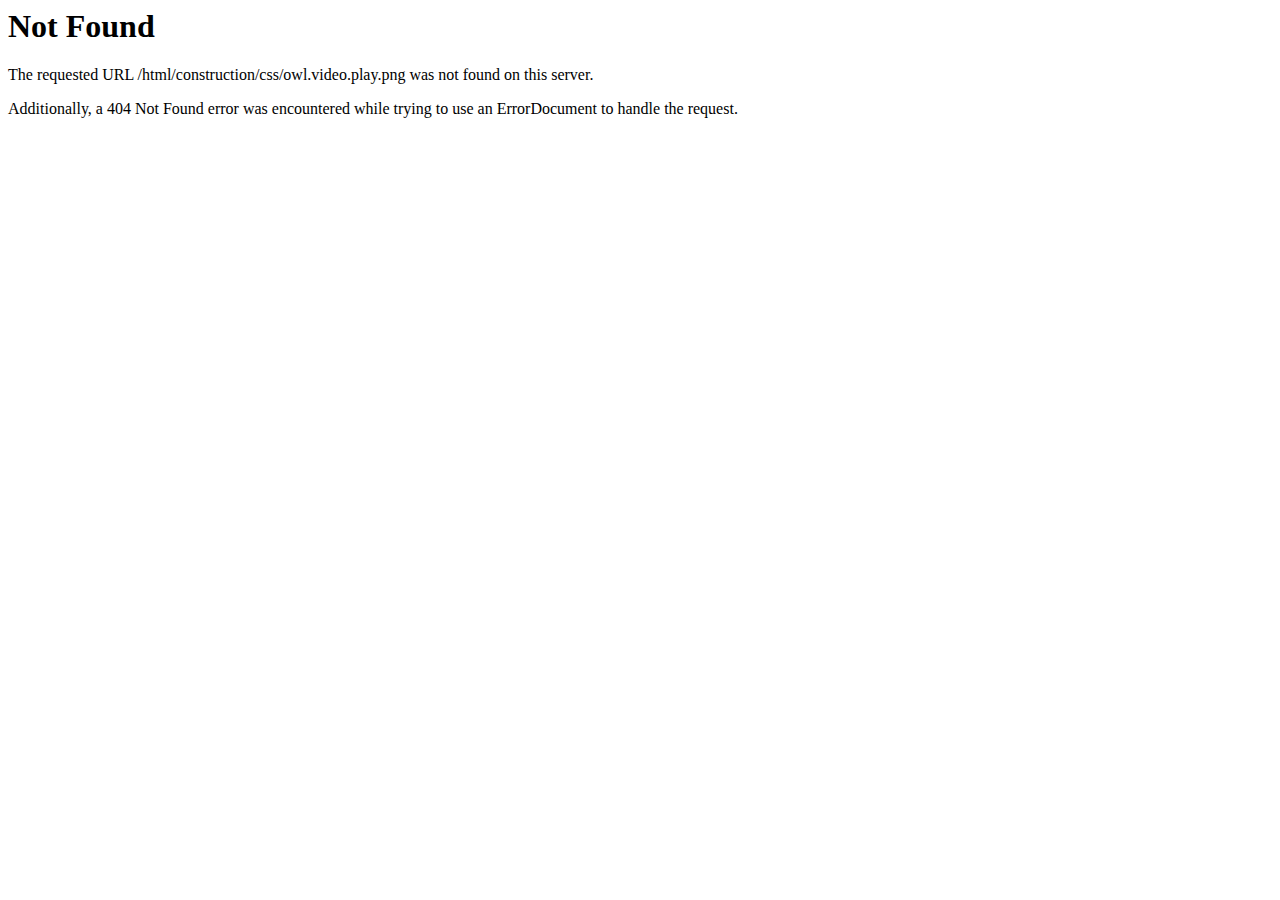
<file: css/owl.video.play.html>
<!DOCTYPE HTML PUBLIC "-//IETF//DTD HTML 2.0//EN">
<html><head>
<title>404 Not Found</title>
</head><body>
<h1>Not Found</h1>
<p>The requested URL /html/construction/css/owl.video.play.png was not found on this server.</p>
<p>Additionally, a 404 Not Found
error was encountered while trying to use an ErrorDocument to handle the request.</p>
</body></html>
</file>
